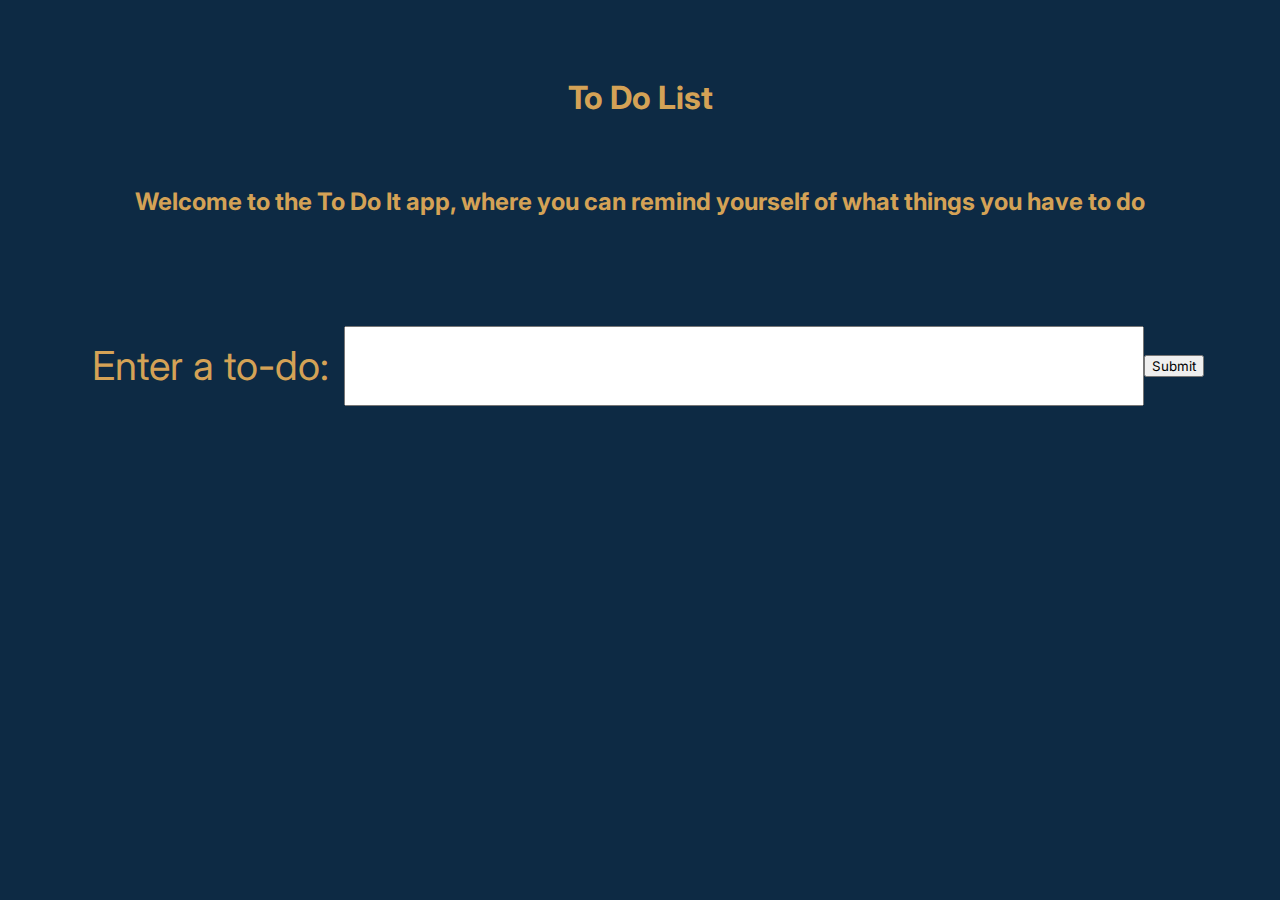
<file: index.html>
<!DOCTYPE html>
<html lang="en">
  <head>
    <meta charset="UTF-8" />
    <meta name="viewport" content="width=device-width, initial-scale=1.0" />
    <title>To Do List</title>
    <link rel="stylesheet" href="style.css" />
    <link type="image/png" sizes="16x16" rel="icon" href="images/favicon.png" />
  </head>
  <body>
    <div class="sheet">
      <h1 class="he1">To Do List</h1>
      <h2 class="he2">
        Welcome to the To Do It app, where you can remind yourself of what
        things you have to do
      </h2>
      <form id="formList">
        <label class="lbl" for="inputBox">Enter a to-do:</label>
        <input type="text" id="inputBox" maxlength="100" />
        <button id="submit-button">Submit</button>
      </form>
      <h2 id="maxAlert">Character limit reached</h2>
    
     <div class="wrapper">
       <ul id="todo-list">
        <li class="todo">
          <input type="checkbox" id="todo-1">
          <label class="custom-checkbox" for="todo-1">
            <svg
              fill="transparent"
              xmlns="http://www.w3.org/2000/svg"
              height="24"
              viewBox="0 -960 960 960"
              width="24"
            >
              <path d="M382-240 154-468l57-57 171 171 367-367 57 57-424 424Z" />
            </svg>
          </label>
          <label for="todo-1" class="todo-text">
            webdev project with html, css and js
          </label>
          <button class="delete-button">
            <svg
              xmlns="http://www.w3.org/2000/svg"
              height="24"
              viewBox="0 -960 960 960"
              width="24"
            >
              <path
                d="M280-120q-33 0-56.5-23.5T200-200v-520h-40v-80h200v-40h240v40h200v80h-40v520q0 33-23.5 56.5T680-120H280Zm400-600H280v520h400v-520ZM360-280h80v-360h-80v360Zm160 0h80v-360h-80v360ZM280-720v520-520Z"
              />
            </svg>
          </button>
        </li>
        <li class="todo">
          <input type="checkbox" id="todo-2" />
          <label class="custom-checkbox" for="todo-2">
            <svg
              fill="transparent"
              xmlns="http://www.w3.org/2000/svg"
              height="24"
              viewBox="0 -960 960 960"
              width="24"
            >
              <path d="M382-240 154-468l57-57 171 171 367-367 57 57-424 424Z" />
            </svg>
          </label>
          <label for="todo-2" class="todo-text">
            webdev project with html, css and js
          </label>
          <button class="delete-button">
            <svg
              xmlns="http://www.w3.org/2000/svg"
              height="24"
              viewBox="0 -960 960 960"
              width="24"
            >
              <path
                d="M280-120q-33 0-56.5-23.5T200-200v-520h-40v-80h200v-40h240v40h200v80h-40v520q0 33-23.5 56.5T680-120H280Zm400-600H280v520h400v-520ZM360-280h80v-360h-80v360Zm160 0h80v-360h-80v360ZM280-720v520-520Z"
              />
            </svg>
          </button>
        </li>
      </ul> 
    </div>
    </div>  
    <script src="main.js" defer></script>
  </body>
</html>

<!-- 

1. It has a input field where you submit.
2. Make the submit button send it to the second page.
3. The second page shows the submitted goals displayed.
4. The second page has it listed in order
5. theres a delete button.


-->
</file>
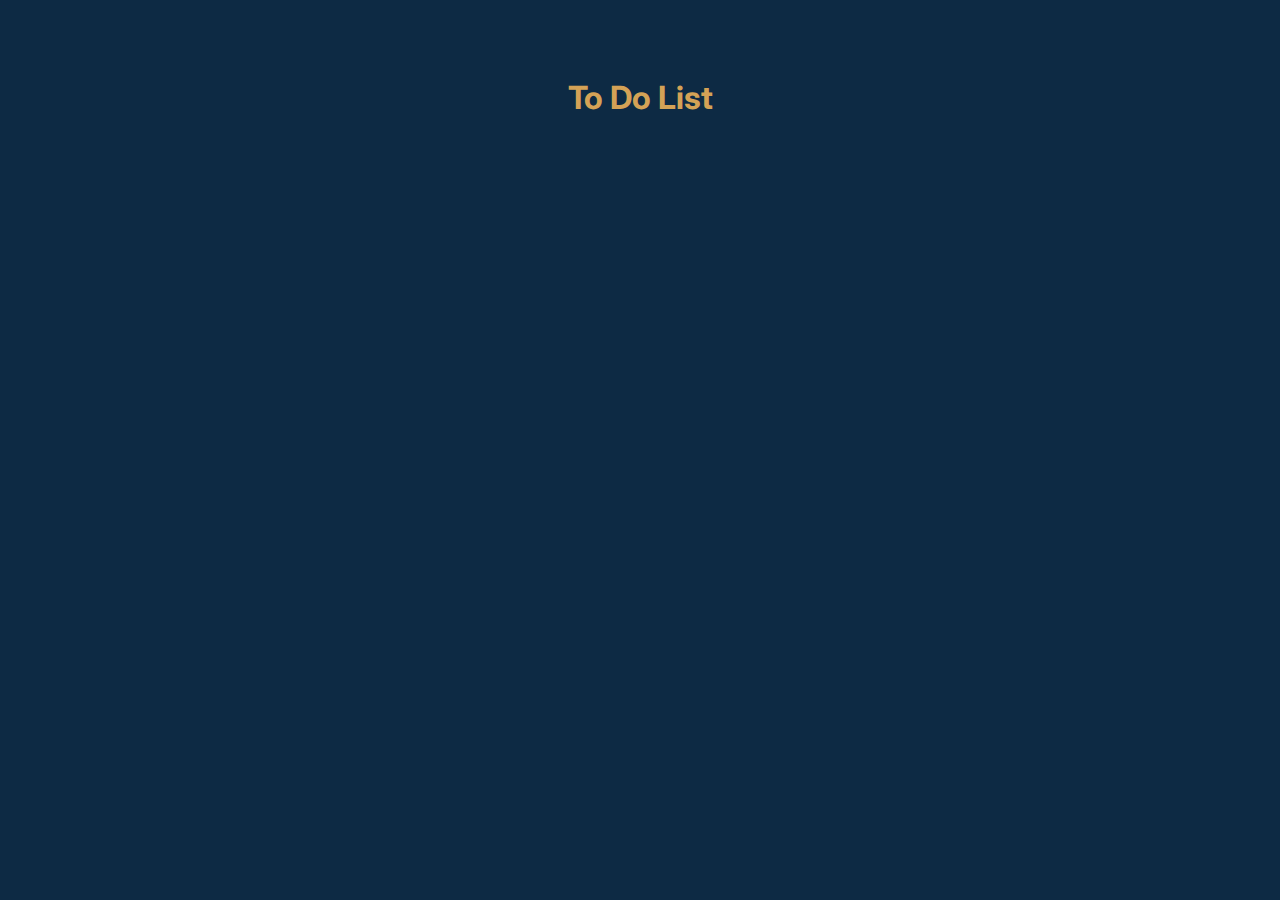
<file: goal.html>
<!DOCTYPE html>
<html lang="en">
  <head>
    <meta charset="UTF-8" />
    <meta name="viewport" content="width=device-width, initial-scale=1.0" />
    <title>To Do List</title>
    <link rel="stylesheet" href="style.css" />
    <link type="image/png" sizes="16x16" rel="icon" href="images/favicon.png">
  </head>
  <body>
   
      <h1 class="he1">To Do List</h1>
      <p id="col"></p>
    <script src="main.js"></script>
  </body>
</html>
</file>
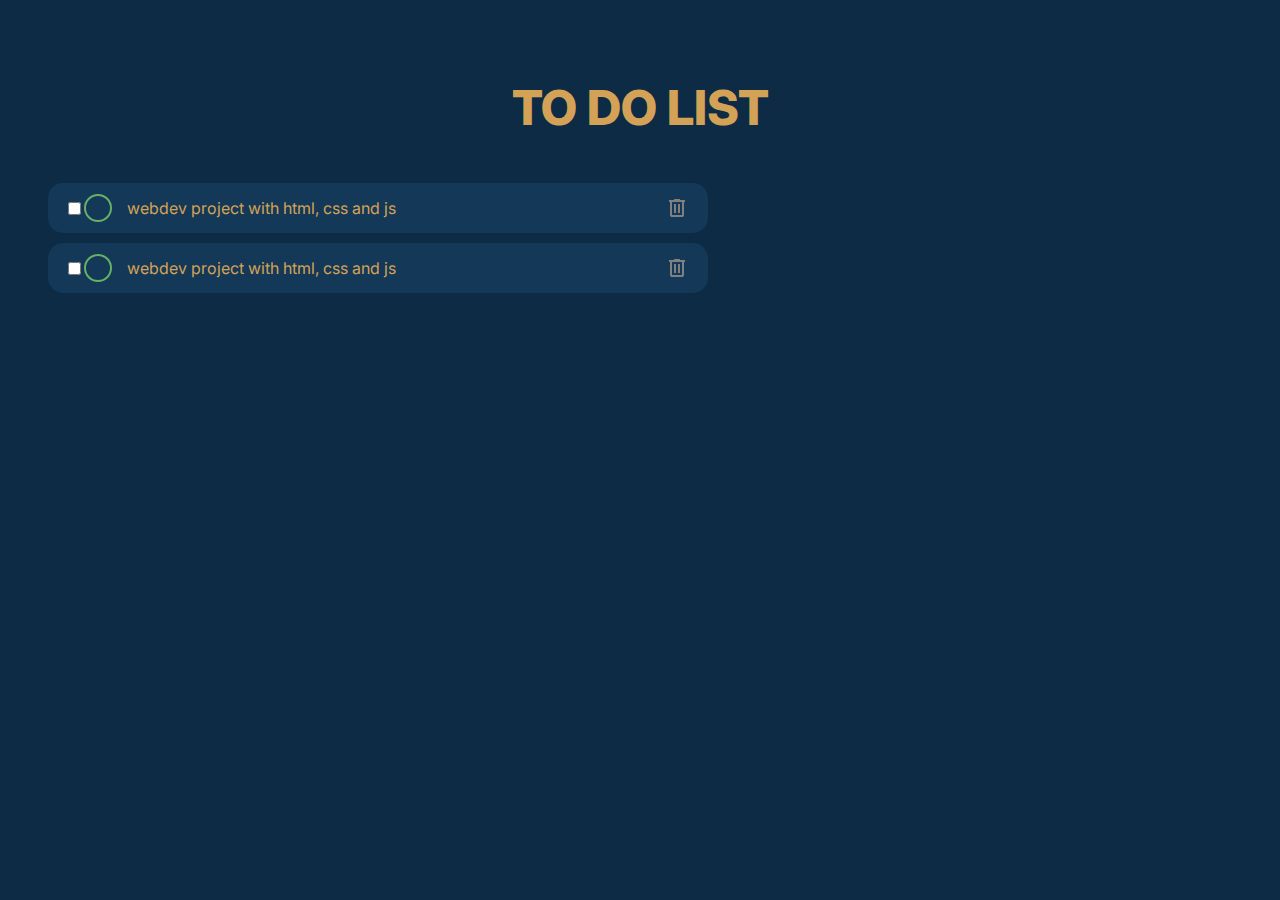
<file: next.html>
<!DOCTYPE html>
<html lang="en">
  <head>
    <meta charset="UTF-8" />
    <meta name="viewport" content="width=device-width, initial-scale=1.0" />
    <title>To Do List</title>
    <link rel="stylesheet" href="nextstyle.css" />
    <link type="image/png" sizes="16x16" rel="icon" href="images/favicon.png" />
  </head>
  <body>
    <h1 class="he1">To Do List</h1>
    <div class="wrapper">
      <ul id="todo-list">
        <li class="todo">
          <input type="checkbox" id="todo-1" />
          <label class="custom-checkbox" for="todo-1">
            <svg
             fill="transparent"
              xmlns="http://www.w3.org/2000/svg"
              height="24"
              viewBox="0 -960 960 960"
              width="24"
            >
              <path d="M382-240 154-468l57-57 171 171 367-367 57 57-424 424Z" />
            </svg>
          </label>
          <label for="todo-1" class="todo-text">
            webdev project with html, css and js
          </label>
          <button class="delete-button">
            <svg
              xmlns="http://www.w3.org/2000/svg"
              height="24"
              viewBox="0 -960 960 960"
              width="24"
            >
              <path
                d="M280-120q-33 0-56.5-23.5T200-200v-520h-40v-80h200v-40h240v40h200v80h-40v520q0 33-23.5 56.5T680-120H280Zm400-600H280v520h400v-520ZM360-280h80v-360h-80v360Zm160 0h80v-360h-80v360ZM280-720v520-520Z"
              />
            </svg>
          </button>
        </li>
        <li class="todo">
          <input type="checkbox" id="todo-2" />
          <label class="custom-checkbox" for="todo-2">
            <svg
            fill="transparent"
              xmlns="http://www.w3.org/2000/svg"
              height="24"
              viewBox="0 -960 960 960"
              width="24"
            >
              <path d="M382-240 154-468l57-57 171 171 367-367 57 57-424 424Z" />
            </svg>
          </label>
          <label for="todo-2" class="todo-text">
            webdev project with html, css and js
          </label>
          <button class="delete-button">
            <svg
              xmlns="http://www.w3.org/2000/svg"
              height="24"
              viewBox="0 -960 960 960"
              width="24"
            >
              <path
                d="M280-120q-33 0-56.5-23.5T200-200v-520h-40v-80h200v-40h240v40h200v80h-40v520q0 33-23.5 56.5T680-120H280Zm400-600H280v520h400v-520ZM360-280h80v-360h-80v360Zm160 0h80v-360h-80v360ZM280-720v520-520Z"
              />
            </svg>
          </button>
        </li>
      </ul>
      <!-- <script src="main.js"></script> -->
    </div>
  </body>
</html>

<script></script>
</file>
<file: style.css>
@import url("https://fonts.googleapis.com/css2?family=Inter:ital,opsz,wght@0,14..32,100..900;1,14..32,100..900&display=swap");

* {
    font-family: "Inter", sans-serif;
    font-optical-sizing: auto;
    font-style: normal;
    
}


body {
    color: rgb(212, 162, 86);
    background-color: rgb(13, 42, 68);

}

.sheet {
    justify-content: center;
    color: rgb(212, 162, 86);
    margin: auto;
    text-align: center;
    background-color: rgb(13, 42, 68);
}

.he1 {
    padding: 70px 10px 10px 10px;
    justify-content: center;
    color: rgb(212, 162, 86);
    margin: auto;
    text-align: center;
}

.he2 {
    padding: 40px;
}

#listButton {
    align-items: center;
    font-size: 25px;
    border-radius: 670px;
    padding: 24px 48px;
    color: rgb(212, 162, 86);
    background-color: rgb(13, 42, 68);
    justify-content: center;
}


.lbl {
    font-size: 40px;
    padding: 15px;
}

#formList {
    align-items: center;
    display: flex;
    justify-content: center;
    border-radius: 2px;
    padding: 50px 48px 12px 48px;}

#inputBox {
    align-items: center;
    display: flex;
    justify-content: center;
    font-size: 25px;
    padding: 24px 48px 12px 48px;
    text-align: left;
    resize: none;
    width: 700px;
    height: 40px;
}

#maxAlert {
    color: rgb(255, 0, 0);
    padding: 0px;
    margin: 0px;
    visibility: hidden;
}

#subbut {
    padding: 17px 30px;
    margin: 30px;
    border-radius: 20px;
    background-color: rgb(102, 177, 102);
    font-size: 30px;
}
</file>
<file: nextstyle.css>
@import url("https://fonts.googleapis.com/css2?family=Inter:ital,opsz,wght@0,14..32,100..900;1,14..32,100..900&display=swap");

:root {
    --background: #0d2b45;
    --primary-color: #133858;
    --text-color: #d4a256;
    --accent-color: #66b166;
}

* {
    font-family: "Inter", sans-serif;
    font-optical-sizing: auto;
    font-style: normal;

}


body {
    color:var(--text-color);    
    background-color: var(--background);
}

.sheet {
    justify-content: center;
    --text-color: #d4a256;
    margin: auto;
    text-align: center;
    --background: #0d2a44; 
}

.he1 {
    margin-top: 0px;
    margin-bottom: 20px;
    font-size: 3rem;
    font-weight: 800;
    text-transform: uppercase;
    padding: 70px 10px 10px 10px;
    justify-content: center;
    color: var(--text-color);
    text-align: center;
}

.he2 {
    padding: 40px;
}

.wrapper {
    width: 700px;
    max-width: 100%;
    display: flex;
    flex-direction: column;
    gap: 10px;
}

#todo-input {
    box-sizing: border-box;
    padding: 12px 20px;
    width: 100%;
    background: none;
    border: 2px solid var();
    border-radius: 1000px;
    font: inherit;
    color: var(--text-color);
    caret: var(--text-color);
}

.todo {
    margin-bottom: 10px;
    padding: 0 16px;
    border-radius: 15px;
    display: flex;
    align-items: center;
    background-color: var(--primary-color);
}

.todo .todo-text {
    padding: 15px;
    padding-right: 0px;
    flex-grow: 1;
}

.delete-button {
    padding: 3px;
    background: none;
    border: none;
    display: flex;
    justify-content: center;
    align-items: center;
    cursor: pointer;
    fill: gray;
}

.delete-button svg{
    transition: 300ms ease;
}

.delete-button:hover svg{
    fill: red;
}

.custom-checkbox {
    border: 2px solid var(--accent-color);
    border-radius: 50%;
    min-height: 20px;
    min-width: 20px;
    display: flex;
    justify-content: center;
    align-items: center;
    flex-shrink: 0;
}

input[type="checkbox"]:checked ~ .custom-checkbox{
    background-color: var(--accent-color);
}

input[type="checkbox"]:checked ~ .custom-checkbox svg{
    fill: var(--primary-color);
}

input[type="checkbox"]:checked ~ .todo-text{
    
}
</file>
